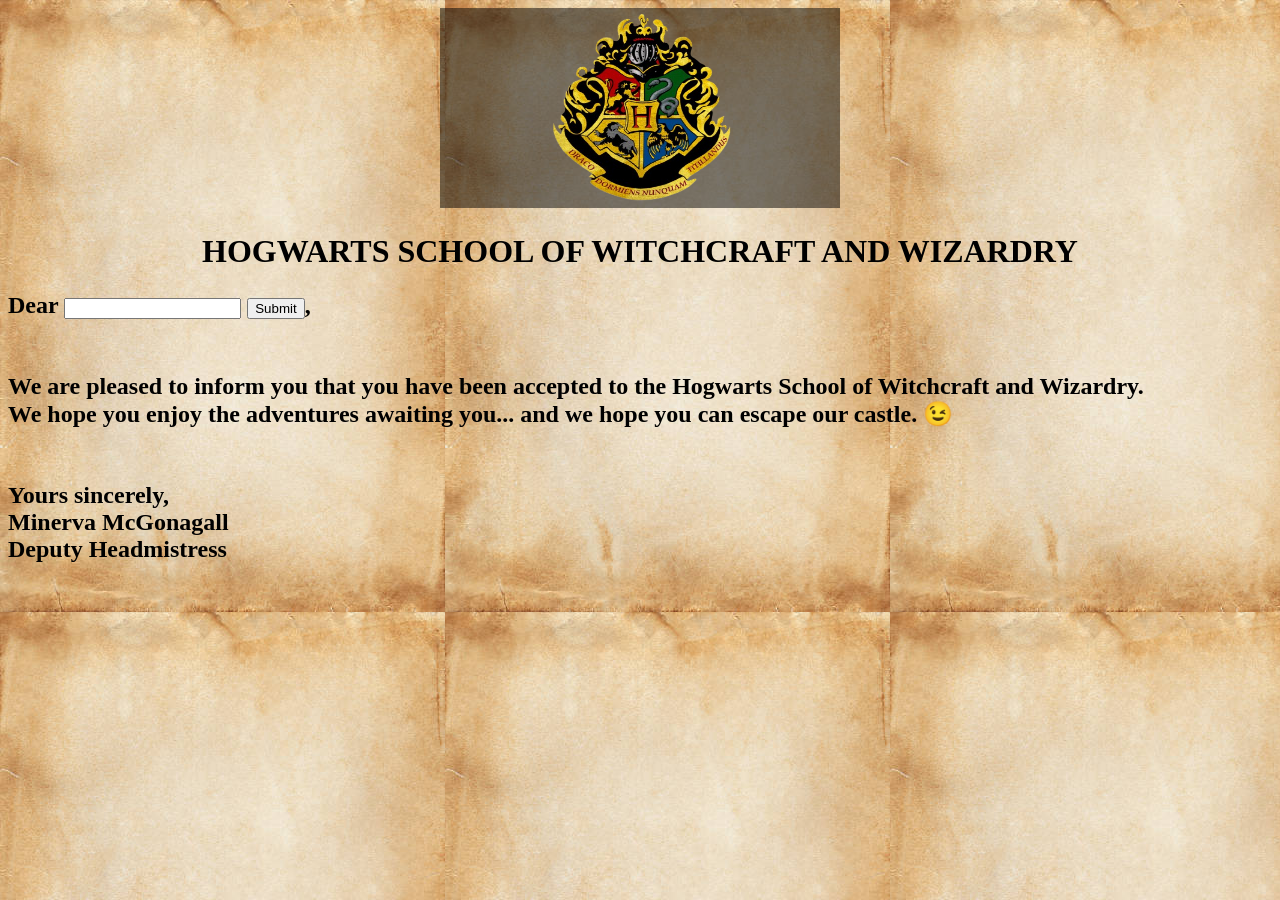
<file: templates/index.html>
<!DOCTYPE html>
<html lang="en">
<head>
    <meta charset="UTF-8">
    <meta name="viewport" content="width=device-width, initial-scale=1.0">
    <title>Harry Potter Escape Room</title>
    <link rel="stylesheet" href="/static/css/index.css">
</head>
<body>
    <div style="text-align: center;">
        <img src="/static/images/hogwarts_logo.png" alt="hogwarts_logo" height="200px" width="400px">
    </div>
    
    <h1> HOGWARTS SCHOOL OF WITCHCRAFT AND WIZARDRY </h1>

    <div>
        <form action="submitName" method="POST">
            <h2>Dear
                <input type="text" name="user_name">
                <input type="submit">,
                <br>
                <br>
                <br>
                We are pleased to inform you that you have been accepted to the Hogwarts School of Witchcraft and Wizardry.
                <br>
                We hope you enjoy the adventures awaiting you... and we hope you can escape our castle. 😉
                <br>
                <br>
                <br>
                Yours sincerely,
                <br>
                Minerva McGonagall
                <br>
                Deputy Headmistress
            </h2>
        </form>
    </div>
</body>
</html>
</file>
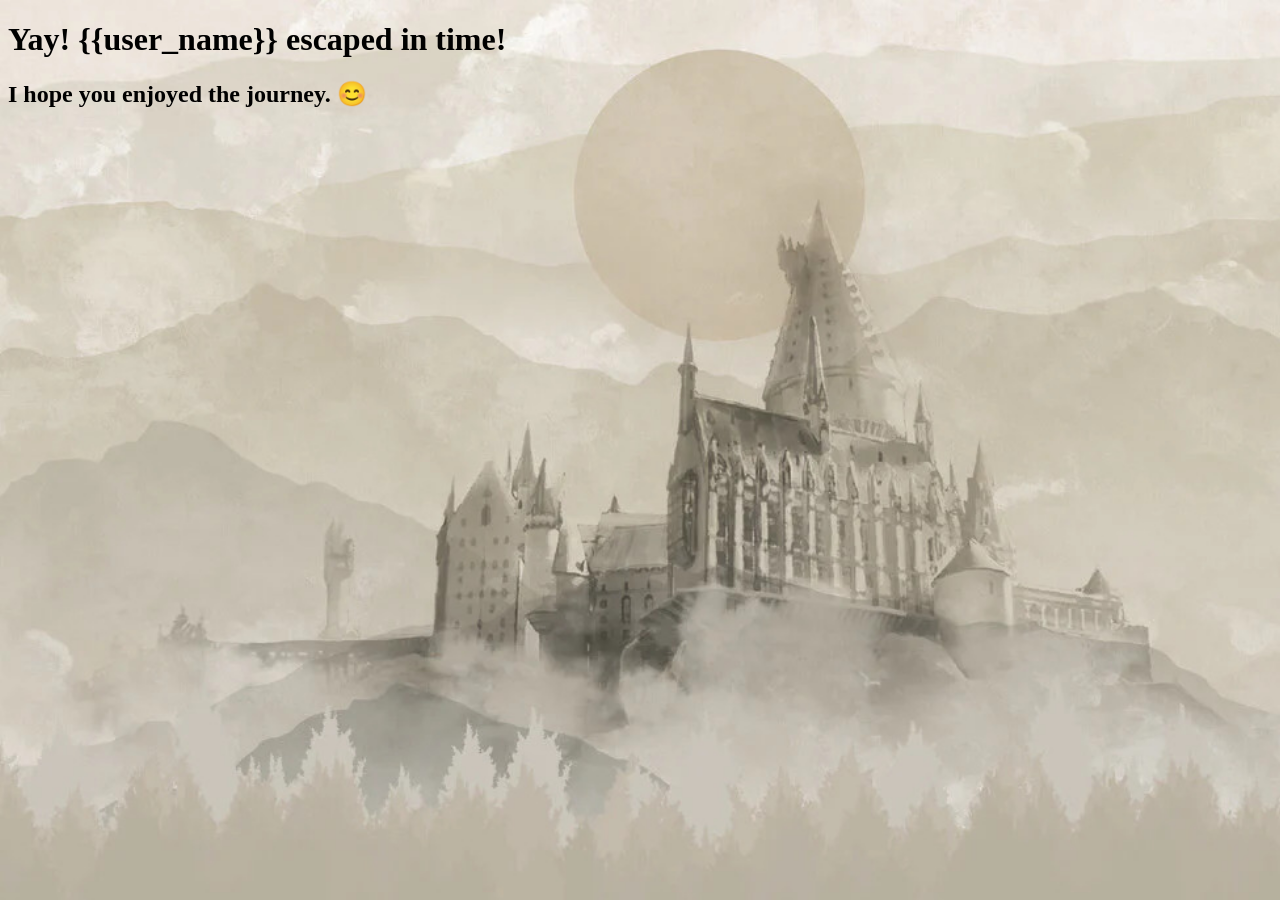
<file: templates/escape.html>
<!DOCTYPE html>
<html lang="en">
<head>
    <meta charset="UTF-8">
    <meta name="viewport" content="width=device-width, initial-scale=1.0">
    <title>Escape!</title>
    <link rel="stylesheet" href="/static/css/escape.css">
</head>
<body>
    <h1> Yay! {{user_name}} escaped in time! </h1>
    <h2> I hope you enjoyed the journey. 😊 </h2>
</body>
</html>
</file>
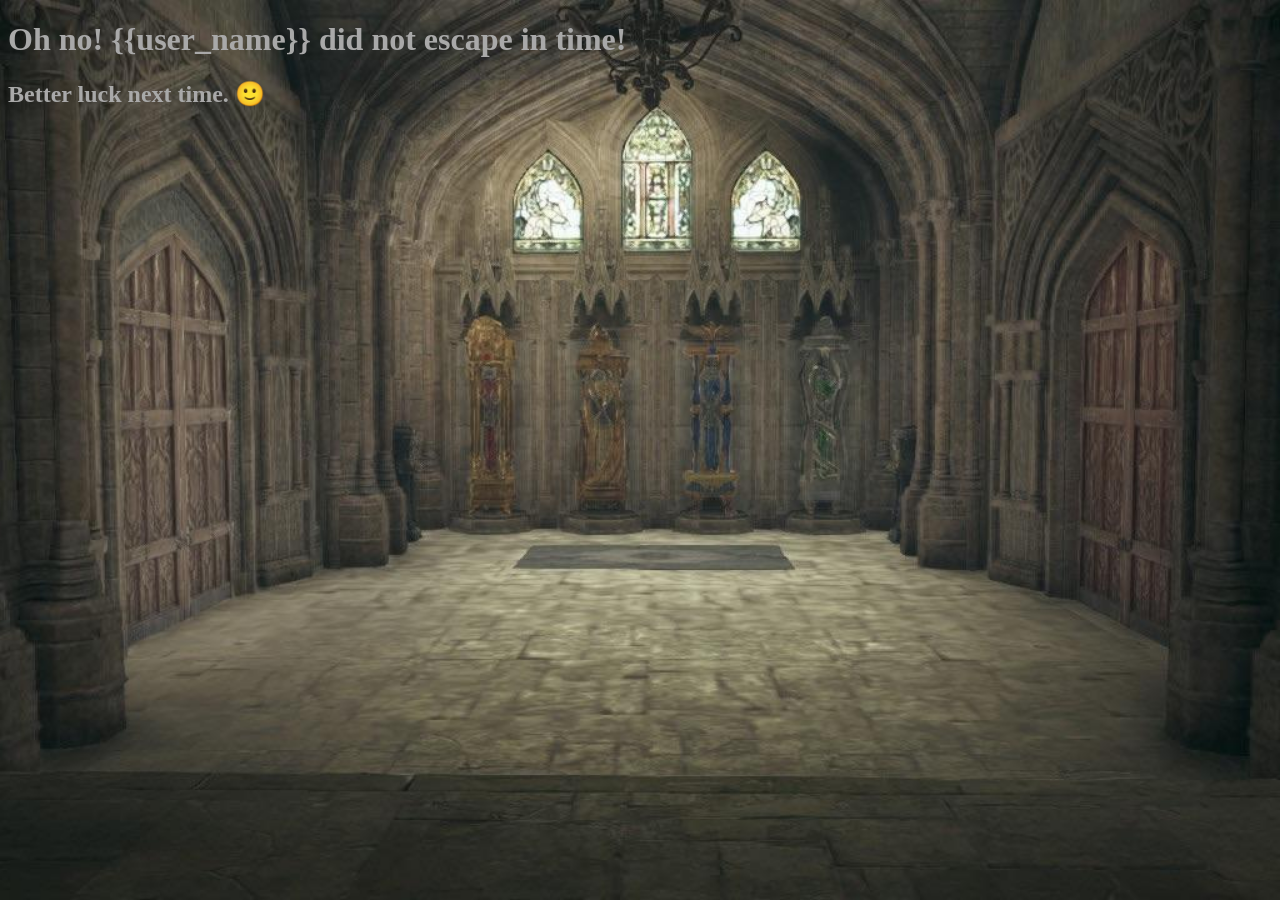
<file: templates/failed_escape.html>
<!DOCTYPE html>
<html lang="en">
<head>
    <meta charset="UTF-8">
    <meta name="viewport" content="width=device-width, initial-scale=1.0">
    <title>Did Not Escape!</title>
    <link rel="stylesheet" href="/static/css/failed_escape.css">
</head>
<body>
    <h1 class="message"> Oh no! {{user_name}} did not escape in time! </h1>
    <h2 class="message"> Better luck next time. 🙂 </h2>
</body>
</html>
</file>
<file: static/css/index.css>
html {
    background-image: url("/static/images/paper.jpg");
}

h1 {
    text-align: center;
}
</file>
<file: static/css/escape.css>
html {
    background-image: url("/static/images/escape.jpg");
    height: 100%;
    background-position: center;
    background-repeat: no-repeat;
    background-size: cover;
}
</file>
<file: static/css/failed_escape.css>
html {
    background-image: url("/static/images/not_escape.jpg");
    height: 100%;
    background-position: center;
    background-repeat: no-repeat;
    background-size: cover;
}

.message {
    color: darkgrey;
}
</file>
